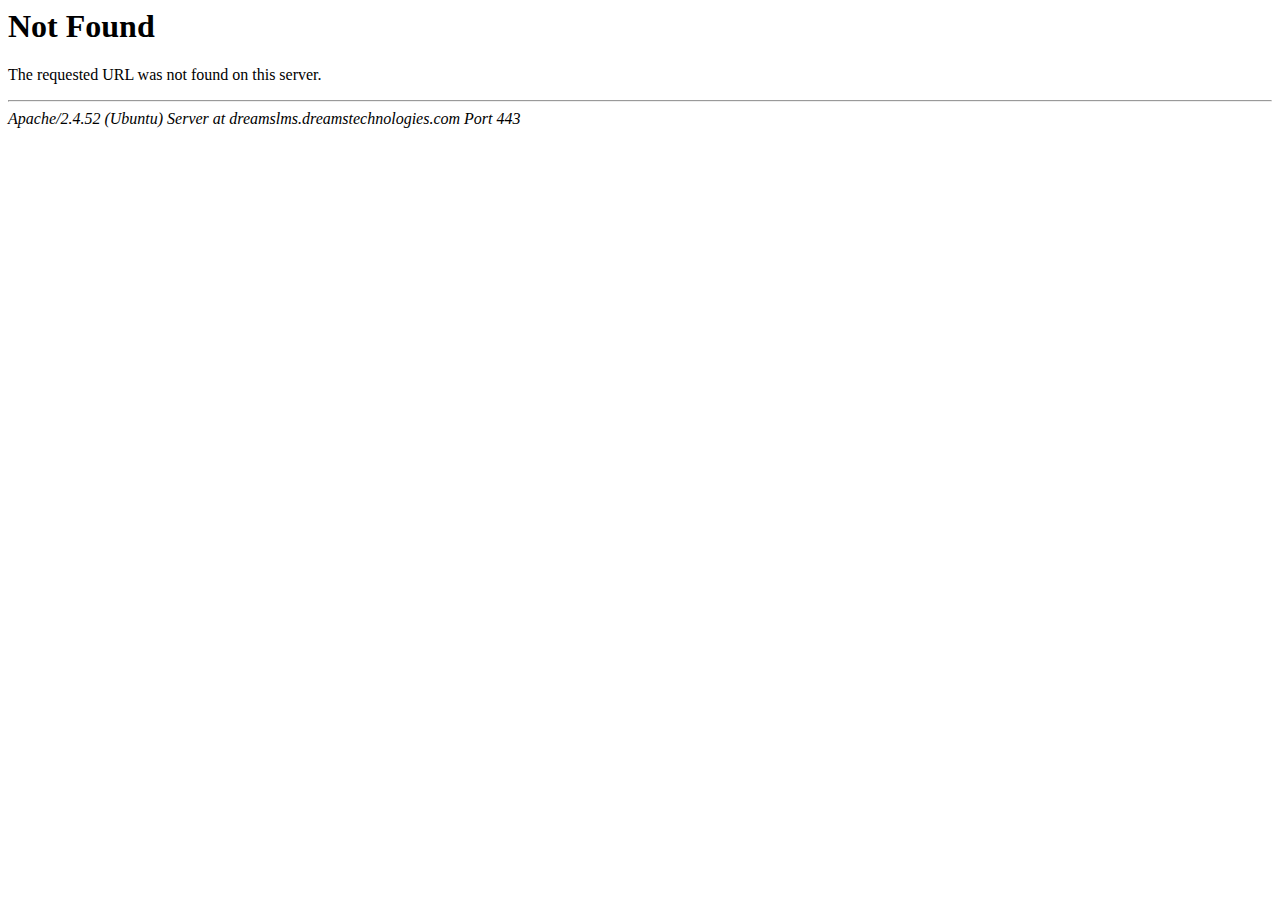
<file: src/assets/css/owl.video.play.html>
<!DOCTYPE HTML PUBLIC "-//IETF//DTD HTML 2.0//EN">
<html><head>
<title>404 Not Found</title>
</head><body>
<h1>Not Found</h1>
<p>The requested URL was not found on this server.</p>
<hr>
<address>Apache/2.4.52 (Ubuntu) Server at dreamslms.dreamstechnologies.com Port 443</address>
</body></html>
</file>
